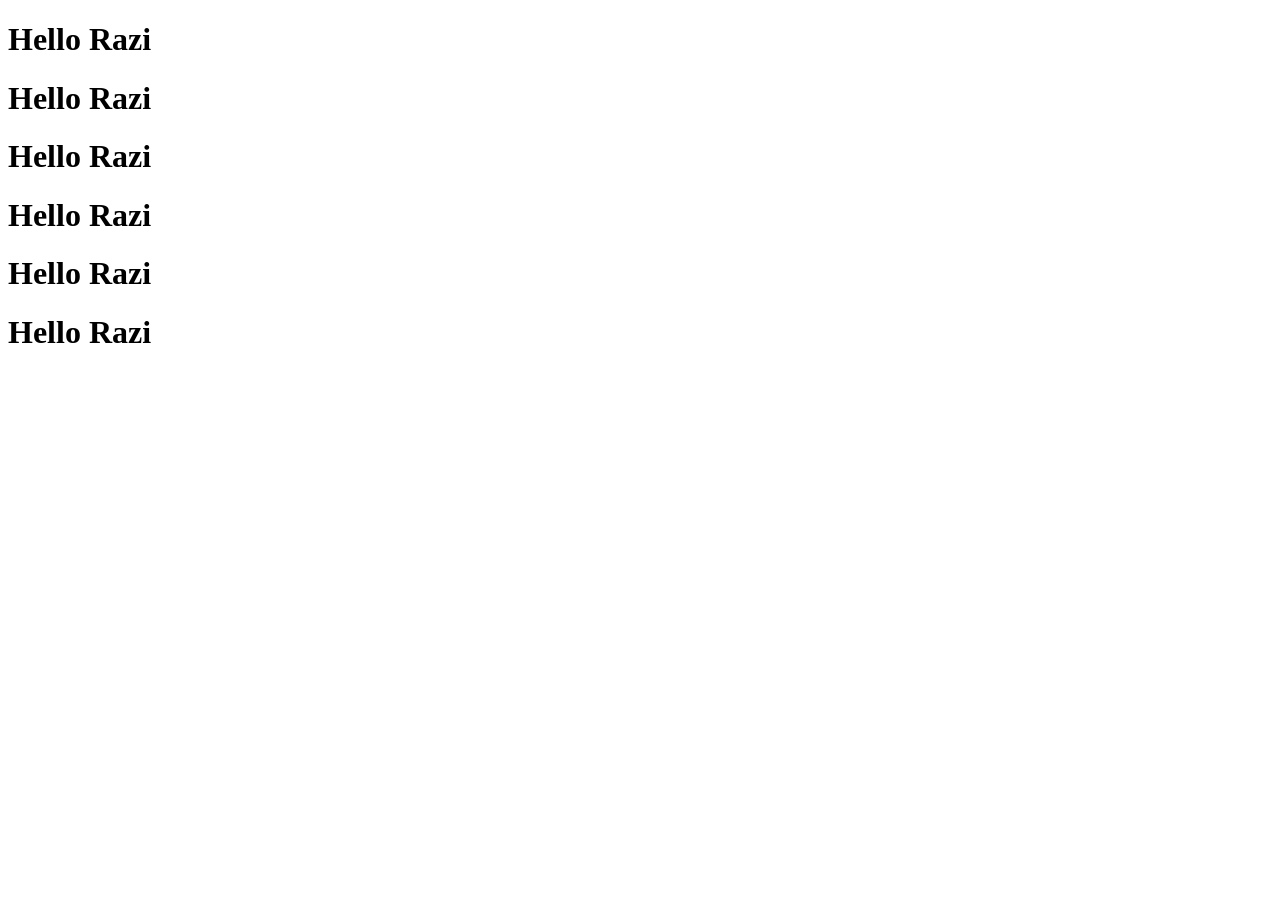
<file: index.html>
<!DOCTYPE html>
<html>
<head>
	<title></title>
</head>
<body>
<h1>
	Hello Razi
</h1>
<h1>
	Hello Razi
</h1>
<h1>
	Hello Razi
</h1>
<h1>
	Hello Razi
</h1>
<h1>
	Hello Razi
</h1>
<h1>
	Hello Razi
</h1>

</body>
</html>
</file>
